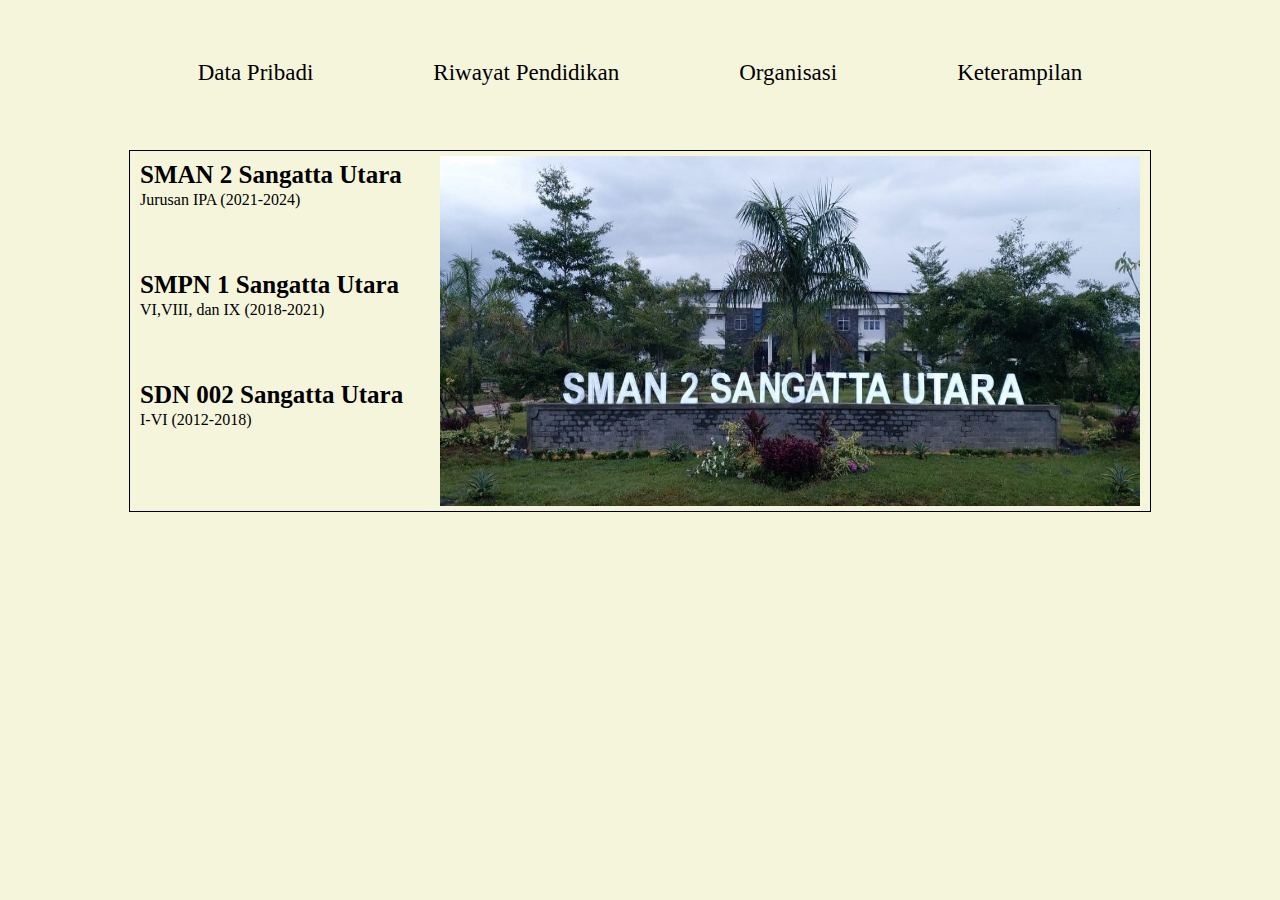
<file: folder cv/pendidikan.html>
<!DOCTYPE html>
<html lang="en">
<head>
    <meta charset="UTF-8">
    <meta name="viewport" content="width=device-width, initial-scale=1.0">
    <title>Curriculum vitae</title>
    <link href="style.css" rel="stylesheet">

    <!-- NAVBAR -->
    <div class="div-nav">
        <nav class="nav">
            <ul class="ul-nav">
                <li class="li">
                    <a href="index.html" class="a-navbar">Data Pribadi</a>
                </li>
                <li class="li">
                    <a href="pendidikan.html" class="a-navbar">Riwayat Pendidikan</a>
                </li>
                <li class="li">
                    <a href="Organisasi.html" class="a-navbar">Organisasi</a>
                </li>
                <li class="li">
                    <a href="keterampilan.html" class="a-navbar">Keterampilan</a>
                </li>
            </ul>
        </nav>
    </div>
    <!-- NAVBAR END -->
    <style>
        .div-body1 {
            position: relative;
        }
        .skul {
            position: absolute;
            top: 10px;
            left: 10px;
            font-size: 25px;
        }
        .ipa {
            position: absolute;
            top: 40px;
            left: 10px;
        }
        .rerata {
            position: absolute;
            top: 70px;
            left: 10px;
        }
        .esempe {
            position: absolute;
            top: 120px;
            left: 10px;
            font-size: 25px;
        }
        .kelas {
            position: absolute;
            top: 150px;
            left: 10px;
        }
        
        .rerata1 {
            position: absolute;
            top: 180px;
            left: 10px;
        } 
        .esde {
            position: absolute;
            top: 230px;
            left: 10px;
            font-size: 25px;
        }
        .kelas1 {
            position: absolute;
            top: 260px;
            left: 10px;
        }
        .rerata2 {
            position: absolute;
            top: 290px;
            left: 10px;
        }
        .semada {
            position: absolute;
            right: 10px;
        }
    </style>
</head>
<body>
    <div class="bungkusan">
        <div class="div-body1">
            <p class="ipa">Jurusan IPA (2021-2024)</p>
            <h1 class="skul">SMAN 2 Sangatta Utara</h1>
           

            <p class="kelas">VI,VIII, dan IX (2018-2021)</p>
            <h1 class="esempe">SMPN 1 Sangatta Utara</h1>
            

            <p class="kelas1">I-VI (2012-2018)</p>
            <h1 class="esde">SDN 002 Sangatta Utara</h1>
            

            <img src="Semadaakwowkoakw.png" height="350px" width="700px" class="semada">
        </div>
    </div>
</body>
</html>
</file>
<file: folder cv/style.css>
*,
html {
    margin: 0;
    padding: 0;
}

body {
    background-color:beige;
}

.div-body1 {
    background-color: beige;
    border: solid 1px;
    width: 1020px;
    height: 360px;
    display: flex;
    align-items: center;
    justify-content: center;
    
}

.nama {
    position: relative;
    top: 10px;
    bottom: 1000px;
    font-family: Cambria, Cochin, Georgia, Times, 'Times New Roman', serif
}

.bungkusan {
    align-items: center;
    justify-content: center;
    display: flex;
}

.gambar {
    align-items:center;
    justify-content: center;
    display: flex;
}


.nav {
    background-color: beige;
}

.div-nav {
    background-color: white;
    width: 100%;
    height: 100px;
    margin-bottom: 50px;
}

.ul-nav {
    background-color: beige;
    display: flex;
    justify-content: center;
    align-items: center;
    
    
}

.li {
    list-style-type: none;
    padding: 50px;
    margin: 10px;
    color: black;
    font-size: 23px;
}


.a-navbar {
    text-decoration: none;
    color: black;
}
</file>
